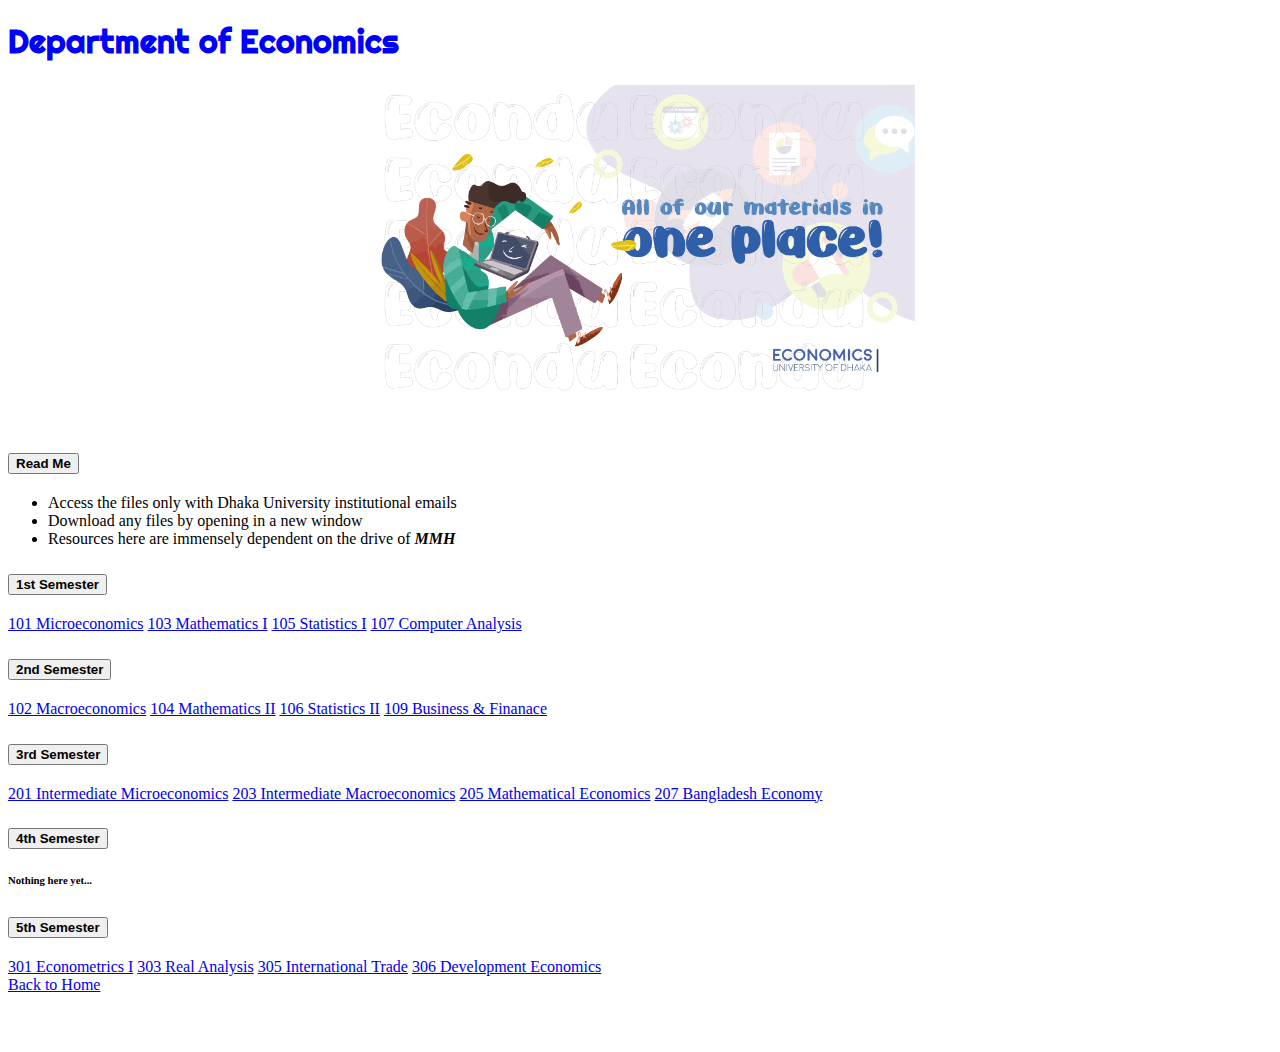
<file: economics/index.html>
<!doctype html>
<html lang="en">
  <head>
    <meta charset="utf-8">
    <meta name="viewport" content="width=device-width, initial-scale=1">
    <link href="https://cdn.jsdelivr.net/npm/bootstrap@5.1.3/dist/css/bootstrap.min.css" rel="stylesheet" integrity="sha384-1BmE4kWBq78iYhFldvKuhfTAU6auU8tT94WrHftjDbrCEXSU1oBoqyl2QvZ6jIW3" crossorigin="anonymous">
    <title>Economics</title>
    <style>
      @import url('https://fonts.googleapis.com/css2?family=Righteous&family=Source+Code+Pro:ital,wght@0,500;1,200&display=swap');
      img {
              max-width: 100%;
              min-width: 300px;
              height: auto;
          }
        h1 {
          font-family: 'Righteous', cursive;
          color: blue;
        }
    </style>
  </head>
  <body style="padding-bottom: 50px">
    <h1 class="text-center mb-3 mt-3">Department of Economics</h1>
    <div style="text-align: center; padding-bottom: 30px">
        <img src="assets/econdu.png" width="550px" height="339px"/>
    </div>
    <div class="container accordion" id="accordionExample">

        <div class="accordion-item">
          <h2 class="accordion-header" id="headingZero">
            <button class="accordion-button collapsed" type="button" data-bs-toggle="collapse" data-bs-target="#collapseZero" aria-expanded="false" aria-controls="collapseZero">
                <b>Read Me</b>
            </button>
          </h2>
          <div id="collapseZero" class="accordion-collapse collapse" aria-labelledby="headingZero" data-bs-parent="#accordionExample">
            <div class="accordion-body">
              <ul>
                <li>Access the files only with Dhaka University institutional emails</li>
                <li>Download any files by opening in a new window</li>
                <li>Resources here are immensely dependent on the drive of <b><i>MMH</i></b></li>
              </ul>
            </div>
          </div>
        </div>
        <div class="accordion-item">
          <h2 class="accordion-header" id="headingOne">
            <button class="accordion-button collapsed" type="button" data-bs-toggle="collapse" data-bs-target="#collapseOne" aria-expanded="false" aria-controls="collapseOne">
                <b>1st Semester</b>
            </button>
          </h2>
          <div id="collapseOne" class="accordion-collapse collapse" aria-labelledby="headingOne" data-bs-parent="#accordionExample">
            <div class="accordion-body">
                <div class="container btn-group-vertical">
                    <a class="btn btn-info mt-2" href="https://drive.google.com/drive/u/0/folders/1jVn7AVZ2AnlDWdCjcl1zsQk_ot18qEKI" target="_blank" role="button">101 Microeconomics</a>
                    <a class="btn btn-info mt-2" href="https://drive.google.com/drive/u/0/folders/1S_jO_ODQ7PgZwvE2SzNfOVaexPWnHz3g" target="_blank" role="button">103 Mathematics I</a>
                    <a class="btn btn-info mt-2" href="https://drive.google.com/drive/u/0/folders/1cMTm7JCv0vWDX10fW3T-fTvONBKOEaNa" target="_blank" role="button">105 Statistics I</a>
                    <a class="btn btn-info mt-2" href="https://drive.google.com/drive/u/0/folders/1onkoKmDR8Don1iF0vov9MD2fQ0-nJj1j" target="_blank" role="button">107 Computer Analysis</a>
                  </div>
            
            </div>
          </div>
        </div>
        <div class="accordion-item">
          <h2 class="accordion-header" id="headingTwo">
            <button class="accordion-button collapsed" type="button" data-bs-toggle="collapse" data-bs-target="#collapseTwo" aria-expanded="false" aria-controls="collapseTwo">
              <b>2nd Semester</b>
            </button>
          </h2>
          <div id="collapseTwo" class="accordion-collapse collapse" aria-labelledby="headingTwo" data-bs-parent="#accordionExample">
            <div class="accordion-body">
                <div class="container btn-group-vertical">
                    <a class="btn btn-info mt-2" href="https://drive.google.com/drive/u/1/folders/151iDmIVlAbUTIYkEKEaWvNdN6s_efjRG" target="_blank" role="button">102 Macroeconomics</a>
                    <a class="btn btn-info mt-2" href="https://drive.google.com/drive/u/1/folders/1qO7MAP8CgCSF16E6Vc2yQYXOyAJrePor" target="_blank" role="button">104 Mathematics II</a>
                    <a class="btn btn-info mt-2" href="https://drive.google.com/drive/u/1/folders/15e-aNUKl-AsspmcISN-eL6SZ_aoKqgh0" target="_blank" role="button">106 Statistics II</a>
                    <a class="btn btn-info mt-2" href="https://drive.google.com/drive/u/1/folders/1s2gqqkdPTh4p-yPwdbx1yQ9keR_arbDd" target="_blank" role="button">109 Business & Finanace</a>
                  </div>
            </div>
          </div>
        </div>
        <div class="accordion-item">
          <h2 class="accordion-header" id="headingThree">
            <button class="accordion-button collapsed" type="button" data-bs-toggle="collapse" data-bs-target="#collapseThree" aria-expanded="false" aria-controls="collapseThree">
              <b>3rd Semester</b>
            </button>
          </h2>
          <div id="collapseThree" class="accordion-collapse collapse" aria-labelledby="headingThree" data-bs-parent="#accordionExample">
            <div class="accordion-body">
                <div class="container btn-group-vertical">
                    <a class="btn btn-info mt-2" href="https://drive.google.com/drive/u/1/folders/1Szr83zm5UCFGP5onksMh197dnn7aDreJ" target="_blank" role="button">201 Intermediate Microeconomics</a>
                    <a class="btn btn-info mt-2" href="https://drive.google.com/drive/u/1/folders/1uWVtVl0KqQEyS9sltBPIeiRyhQSFEurt" target="_blank" role="button">203 Intermediate Macroeconomics</a>
                    <a class="btn btn-info mt-2" href="https://drive.google.com/drive/u/1/folders/1t9tRQ8GETgE9X30FHs5XEdbco2mMCEHm" target="_blank" role="button">205 Mathematical Economics</a>
                    <a class="btn btn-info mt-2" href="https://drive.google.com/drive/u/1/folders/1te9TN0OBoPYlDGiw_i5MKoZh0jBX-D-C" target="_blank" role="button">207 Bangladesh Economy</a>
                  </div>
            </div>
          </div>
        </div>
        <div class="accordion-item">
          <h2 class="accordion-header" id="headingFour">
            <button class="accordion-button collapsed" type="button" data-bs-toggle="collapse" data-bs-target="#collapseFour" aria-expanded="false" aria-controls="collapseFour">
              <b>4th Semester</b>
            </button>
          </h2>
          <div id="collapseFour" class="accordion-collapse collapse" aria-labelledby="headingFour" data-bs-parent="#accordionExample">
            <div class="accordion-body"> 
              <h6>Nothing here yet...</h6>
              <!--
                <div class="container btn-group-vertical">
                    <a class="btn btn-info mt-2" href="https://drive.google.com/drive/u/1/folders/1Fxu7L83m1qDUM84fvsrQN3iwEjaxeRLEy" target="_blank" role="button">201 Intermediate Microeconomics</a>
                    <a class="btn btn-info mt-2" href="https://drive.google.com/drive/u/1/folders/1uWVtVl0KqQEyS9sltBPIeiRyhQSFEurt" target="_blank" role="button">203 Intermediate Macroeconomics</a>
                    <a class="btn btn-info mt-2" href="https://drive.google.com/drive/u/1/folders/1t9tRQ8GETgE9X30FHs5XEdbco2mMCEHm" target="_blank" role="button">205 Mathematical Economics</a>
                    <a class="btn btn-info mt-2" href="https://drive.google.com/drive/u/1/folders/1te9TN0OBoPYlDGiw_i5MKoZh0jBX-D-C" target="_blank" role="button">207 Bangladesh Economy</a>
                  </div>
                -->
            </div>
          
          </div>
        </div>
        <div class="accordion-item">
          <h2 class="accordion-header" id="headingFive">
            <button class="accordion-button collapsed" type="button" data-bs-toggle="collapse" data-bs-target="#collapseFive" aria-expanded="false" aria-controls="collapseFive">
              <b>5th Semester</b>
            </button>
          </h2>
          <div id="collapseFive" class="accordion-collapse collapse" aria-labelledby="headingFive" data-bs-parent="#accordionExample">
            <div class="accordion-body">
                <div class="container btn-group-vertical">
                    <a class="btn btn-info mt-2" href="https://drive.google.com/drive/u/0/folders/1fqiU84jTse0xbuMp_AAWcFJPueOAwZNq" target="_blank" role="button">301 Econometrics I</a>
                    <a class="btn btn-info mt-2" href="https://drive.google.com/drive/u/0/folders/1R_RCBrRIXf6zs7YG0fZ71uLAfu1CKTy_" target="_blank" role="button">303 Real Analysis</a>
                    <a class="btn btn-info mt-2" href="https://drive.google.com/drive/folders/1r3WKzFaP75rmVqFrNLSQqw8xwHAQvrm3?usp=sharing" target="_blank" role="button">305 International Trade</a>
                    <a class="btn btn-info mt-2" href="https://drive.google.com/drive/u/0/folders/1BttyVWhHom05DafgVhgNxFHJTJ61corH" target="_blank" role="button">306 Development Economics</a>
                  </div>
            </div>
          </div>
        </div>
      </div>

      <div class="container text-center">
        <a class="btn btn-success mt-5" href="../index.html">Back to Home</a>
      </div>



    <script src="https://code.jquery.com/jquery-3.3.1.slim.min.js" integrity="sha384-q8i/X+965DzO0rT7abK41JStQIAqVgRVzpbzo5smXKp4YfRvH+8abtTE1Pi6jizo" crossorigin="anonymous"></script>
    <script src="https://cdn.jsdelivr.net/npm/bootstrap@5.1.3/dist/js/bootstrap.bundle.min.js" integrity="sha384-ka7Sk0Gln4gmtz2MlQnikT1wXgYsOg+OMhuP+IlRH9sENBO0LRn5q+8nbTov4+1p" crossorigin="anonymous"></script>

    <script>
        $(document).ready(function () {
            $(".collapse").on("shown.bs.collapse", function () {
                localStorage.setItem("coll_" + this.id, true);
            });

            $(".collapse").on("hidden.bs.collapse", function () {
                localStorage.removeItem("coll_" + this.id);
            });
    
            $(".collapse").each(function () {
                    if (localStorage.getItem("coll_" + this.id) === "true") {
                        $(this).collapse("show");
                    }
                    else {
                        $(this).collapse("hide");
                    }
            });
        });
    </script>
  </body>
</html>
</file>
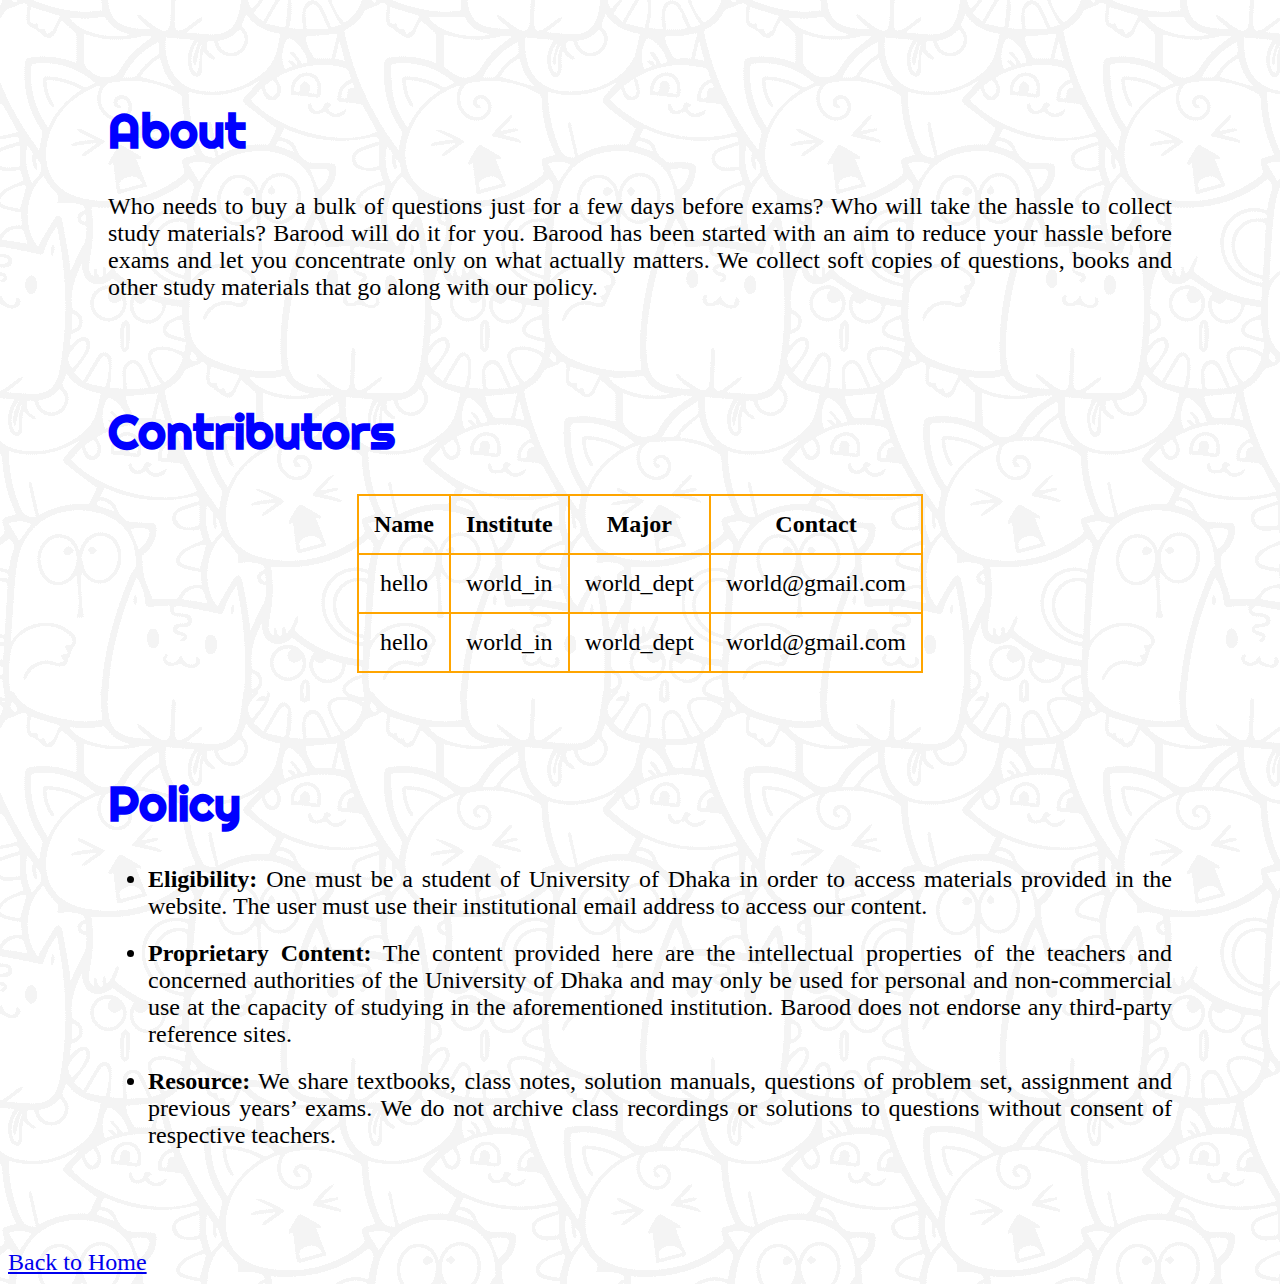
<file: infos.html>
<!DOCTYPE html>
<html lang="en">
<head>
    <meta charset="UTF-8">
    <meta http-equiv="X-UA-Compatible" content="IE=edge">
    <meta name="viewport" content="width=device-width, initial-scale=1.0">
    <link type="text/css" rel="stylesheet" href="./styles.css" />
    <link href="https://cdn.jsdelivr.net/npm/bootstrap@5.1.3/dist/css/bootstrap.min.css" rel="stylesheet" integrity="sha384-1BmE4kWBq78iYhFldvKuhfTAU6auU8tT94WrHftjDbrCEXSU1oBoqyl2QvZ6jIW3" crossorigin="anonymous">
    <link rel="icon" type="image/x-icon" href="./assets/favicon.png">
    <title>Infos</title>
</head>
<body class="info-body">
    <div id="about">
        <h1>About</h1>
          Who needs to buy a bulk of questions just for a few days before exams? Who will take the hassle to collect study materials? Barood will do it for you. Barood has been started with an aim to reduce your hassle before exams and let you concentrate only on what actually matters. We collect soft copies of questions, books and other study materials that go along with our policy.
    </div>
    
    <div id="contributors">
        <h1>Contributors</h1>
        <div class="contrib-table">
          <table>
            <tbody>
              <tr>
                <th>Name</th>
                <th>Institute</th>
                <th>Major</th>
                <th>Contact</th>
              </tr>
              <tr>
                <td>hello</td>
                <td>world_in</td>
                <td>world_dept</td>
                <td>world@gmail.com</td>
              </tr>
              <tr>
                <td>hello</td>
                <td>world_in</td>
                <td>world_dept</td>
                <td>world@gmail.com</td>
              </tr>
            </tbody>
          </table>
        </div>
    </div>

    <div id="policy">
        <h1>Policy</h1>
        <ul>
            <li><b>Eligibility:</b> One must be a student of University of Dhaka in order to access materials provided in the website. The user must use their institutional email address to access our content. </li>
            <li><b>Proprietary Content:</b> The content provided here are the intellectual properties of the teachers and concerned authorities of the University of Dhaka and may only be used for personal and non-commercial use at the capacity of studying in the aforementioned institution. Barood does not endorse any third-party reference sites. </li>
            <li><b>Resource:</b> We share textbooks, class notes, solution manuals, questions of problem set, assignment and previous years’ exams. We do not archive class recordings or solutions to questions without consent of respective teachers.</li>
        </ul>
    </div>

    <div class="container text-center">
      <a class="btn btn-success m-5" href="./index.html">Back to Home</a>
    </div>
</body>
</html>
</file>
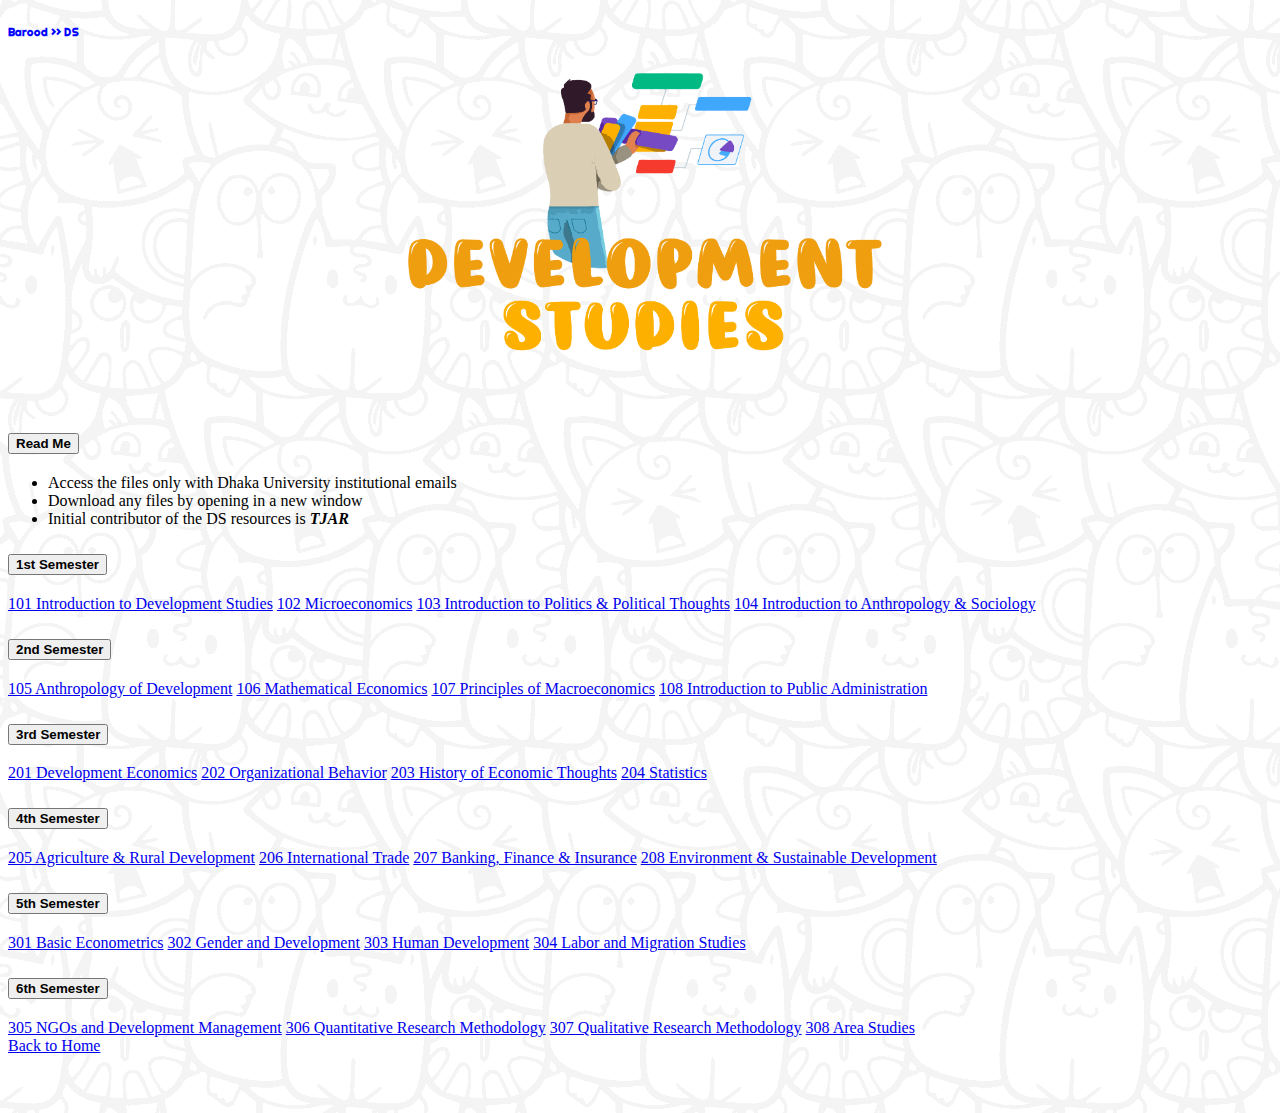
<file: ds/ds.html>
<!doctype html>
<html lang="en">
  <head>
    <meta charset="utf-8">
    <meta name="viewport" content="width=device-width, initial-scale=1">
    <link href="https://cdn.jsdelivr.net/npm/bootstrap@5.1.3/dist/css/bootstrap.min.css" rel="stylesheet" integrity="sha384-1BmE4kWBq78iYhFldvKuhfTAU6auU8tT94WrHftjDbrCEXSU1oBoqyl2QvZ6jIW3" crossorigin="anonymous">
    <link rel="icon" type="image/x-icon" href="../assets/favicon.png">
    <title>DS</title>
    <style>
      @import url('https://fonts.googleapis.com/css2?family=Righteous&family=Source+Code+Pro:ital,wght@0,500;1,200&display=swap');
      img {
            max-width: 100%;
            min-width: 300px;
            height: auto;
          }
      h6 {
            font-family: 'Righteous', cursive;
            color: blue;
          }
      body {
            background-image: url('../assets/doodle.png');
      }
    </style>
  </head>
  <body style="padding-bottom: 50px">
    <h6 class="text-center mb-3 mt-3">Barood >> DS</h6>
    <div style="text-align: center; padding-bottom: 30px">
        <img src="./ds_assets/dsjpg.png" alt="department of development studies" width="550px" height="339px"/>
    </div>
    <div class="container accordion" id="accordionExample">

        <div class="accordion-item">
          <h2 class="accordion-header" id="headingZero">
            <button class="accordion-button collapsed" type="button" data-bs-toggle="collapse" data-bs-target="#collapseZero" aria-expanded="false" aria-controls="collapseZero">
                <b>Read Me</b>
            </button>
          </h2>
          <div id="collapseZero" class="accordion-collapse collapse" aria-labelledby="headingZero" data-bs-parent="#accordionExample">
            <div class="accordion-body">
              <ul>
                <li>Access the files only with Dhaka University institutional emails</li>
                <li>Download any files by opening in a new window</li>
                <li>Initial contributor of the DS resources is <b><i>TJAR</i></b></li>
              </ul>
            </div>
          </div>
        </div>
        <div class="accordion-item">
          <h2 class="accordion-header" id="headingOne">
            <button class="accordion-button collapsed" type="button" data-bs-toggle="collapse" data-bs-target="#collapseOne" aria-expanded="false" aria-controls="collapseOne">
                <b>1st Semester</b>
            </button>
          </h2>
          <div id="collapseOne" class="accordion-collapse collapse" aria-labelledby="headingOne" data-bs-parent="#accordionExample">
            <div class="accordion-body">
                <div class="container btn-group-vertical">
                    <a class="btn btn-info mt-2" href="https://drive.google.com/drive/folders/1BRBFsQH5hxm14eG0rgb46OjnBJWJi6IG?usp=sharing" target="_blank" role="button">101 Introduction to Development Studies</a>
                    <a class="btn btn-info mt-2" href="https://drive.google.com/drive/folders/1f6Lifl5BdUVJLdO3dXKe3xzmiy6SHS36?usp=sharing" target="_blank" role="button">102 Microeconomics</a>
                    <a class="btn btn-info mt-2" href="https://drive.google.com/drive/folders/1QAshI7hW7dTcjB_aeZPcWAe2sNIgutqZ?usp=sharing" target="_blank" role="button">103 Introduction to Politics & Political Thoughts</a>
                    <a class="btn btn-info mt-2" href="https://drive.google.com/drive/folders/1Y6RufWkb191Rku_FH08AMMfeLircxduz?usp=sharing" target="_blank" role="button">104 Introduction to Anthropology & Sociology</a>
                  </div>
            
            </div>
          </div>
        </div>
        <div class="accordion-item">
          <h2 class="accordion-header" id="headingTwo">
            <button class="accordion-button collapsed" type="button" data-bs-toggle="collapse" data-bs-target="#collapseTwo" aria-expanded="false" aria-controls="collapseTwo">
              <b>2nd Semester</b>
            </button>
          </h2>
          <div id="collapseTwo" class="accordion-collapse collapse" aria-labelledby="headingTwo" data-bs-parent="#accordionExample">
            <div class="accordion-body">
                <div class="container btn-group-vertical">
                    <a class="btn btn-info mt-2" href="https://drive.google.com/drive/folders/1bq0dMocqUqsdYuC0d7rFQhhRKaETHriD?usp=sharing" target="_blank" role="button">105 Anthropology of Development</a>
                    <a class="btn btn-info mt-2" href="https://drive.google.com/drive/folders/1wsHAl6XhzSxZd00Tr91QQqCFIZo484WN?usp=sharing" target="_blank" role="button">106 Mathematical Economics</a>
                    <a class="btn btn-info mt-2" href="https://drive.google.com/drive/folders/10ofHeCGAKiBMYjWFQ1-6Pue5X0pPQL7-?usp=sharing" target="_blank" role="button">107 Principles of Macroeconomics</a>
                    <a class="btn btn-info mt-2" href="https://drive.google.com/drive/folders/1B5CQcJVm3Qu3botExXKU51dx3htwI4bQ?usp=sharing" target="_blank" role="button">108 Introduction to Public Administration</a>
                  </div>
            </div>
          </div>
        </div>
        <div class="accordion-item">
          <h2 class="accordion-header" id="headingThree">
            <button class="accordion-button collapsed" type="button" data-bs-toggle="collapse" data-bs-target="#collapseThree" aria-expanded="false" aria-controls="collapseThree">
              <b>3rd Semester</b>
            </button>
          </h2>
          <div id="collapseThree" class="accordion-collapse collapse" aria-labelledby="headingThree" data-bs-parent="#accordionExample">
            <div class="accordion-body">
                <div class="container btn-group-vertical">
                    <a class="btn btn-info mt-2" href="https://drive.google.com/drive/folders/196Uvv1rCBid3KEWgG72LzxWxnyLuAfWR?usp=sharing" target="_blank" role="button">201 Development Economics</a>
                    <a class="btn btn-info mt-2" href="https://drive.google.com/drive/folders/1I8cV1Z4A-fimLPPfk65jH6GG7Qmp0uPB?usp=sharing" target="_blank" role="button">202 Organizational Behavior</a>
                    <a class="btn btn-info mt-2" href="https://drive.google.com/drive/folders/1aodczpizuiytSfaSBrvHdTXG-2r165Iq?usp=sharing" target="_blank" role="button">203 History of Economic Thoughts</a>
                    <a class="btn btn-info mt-2" href="https://drive.google.com/drive/folders/1fXdTm8FIpmIE3_lttDG4s-tMFEdBtou1?usp=sharing" target="_blank" role="button">204 Statistics</a>
                  </div>
            </div>
          </div>
        </div>
        <div class="accordion-item">
          <h2 class="accordion-header" id="headingFour">
            <button class="accordion-button collapsed" type="button" data-bs-toggle="collapse" data-bs-target="#collapseFour" aria-expanded="false" aria-controls="collapseFour">
              <b>4th Semester</b>
            </button>
          </h2>
          <div id="collapseFour" class="accordion-collapse collapse" aria-labelledby="headingFour" data-bs-parent="#accordionExample">
            <div class="accordion-body"> 
                <div class="container btn-group-vertical">
                    <a class="btn btn-info mt-2" href="https://drive.google.com/drive/folders/1RnX4z-XwrhPxg9YpjpwxGK_hXClh8QE-?usp=sharing" target="_blank" role="button">205 Agriculture & Rural Development</a>
                    <a class="btn btn-info mt-2" href="https://drive.google.com/drive/folders/1fXUPUsNzlK3L8Ww0MQmLIVXlo8JH3r1v?usp=sharing" target="_blank" role="button">206 International Trade</a>
                    <a class="btn btn-info mt-2" href="https://drive.google.com/drive/folders/1lCtyHtU_uYhjHCyGDqS8u273-rxpWpuK?usp=sharing" target="_blank" role="button">207 Banking, Finance & Insurance</a>
                    <a class="btn btn-info mt-2" href="https://drive.google.com/drive/folders/12DjY_UVLS8KPoO4iB6_5PEn4FEk2Vq2Z?usp=sharing" target="_blank" role="button">208 Environment & Sustainable Development</a>
                  </div>
            </div>
          
          </div>
        </div>
        <div class="accordion-item">
          <h2 class="accordion-header" id="headingFive">
            <button class="accordion-button collapsed" type="button" data-bs-toggle="collapse" data-bs-target="#collapseFive" aria-expanded="false" aria-controls="collapseFive">
              <b>5th Semester</b>
            </button>
          </h2>
          <div id="collapseFive" class="accordion-collapse collapse" aria-labelledby="headingFive" data-bs-parent="#accordionExample">
            <div class="accordion-body">
                <div class="container btn-group-vertical">
                    <a class="btn btn-info mt-2" href="https://drive.google.com/drive/folders/18ZOGXFWY5XvqdRINNbw602o7Bb_KWTpl?usp=sharing" target="_blank" role="button">301 Basic Econometrics</a>
                    <a class="btn btn-info mt-2" href="https://drive.google.com/drive/folders/1a00t8EoirVAA6BDfsqoInO2NKHHvA8od?usp=sharing" target="_blank" role="button">302 Gender and Development</a>
                    <a class="btn btn-info mt-2" href="https://drive.google.com/drive/folders/1YUrNIHlYmSRl3lnFkFEGRMvjZUkr2B3S?usp=sharing" target="_blank" role="button">303 Human Development</a>
                    <a class="btn btn-info mt-2" href="https://drive.google.com/drive/folders/1deQ3NVjIVmDgB5NAn_Mzqq6O_s0pNyaF?usp=sharing" target="_blank" role="button">304 Labor and Migration Studies</a>
                  </div>
            </div>
          </div>
        </div>
        <div class="accordion-item">
          <h2 class="accordion-header" id="headingSix">
            <button class="accordion-button collapsed" type="button" data-bs-toggle="collapse" data-bs-target="#collapseSix" aria-expanded="false" aria-controls="collapseSix">
              <b>6th Semester</b>
            </button>
          </h2>
          <div id="collapseSix" class="accordion-collapse collapse" aria-labelledby="headingSix" data-bs-parent="#accordionExample">
            <div class="accordion-body">
                <div class="container btn-group-vertical">
                    <a class="btn btn-info mt-2" href="https://drive.google.com/drive/folders/1mmK2BuHd0PraO3vPbptkh3eF40l8NPkL?usp=sharing" target="_blank" role="button">305 NGOs and Development Management</a>
                    <a class="btn btn-info mt-2" href="https://drive.google.com/drive/folders/19T9MLsXurxcTWJmMO5NwlTX4hUHcsEwi?usp=sharing" target="_blank" role="button">306 Quantitative Research Methodology</a>
                    <a class="btn btn-info mt-2" href="https://drive.google.com/drive/folders/1EVBydaUUYDqgtMXLE0ynCTyU01c38jsI?usp=sharing" target="_blank" role="button">307 Qualitative Research Methodology</a>
                    <a class="btn btn-info mt-2" href="https://drive.google.com/drive/folders/1UYaCraptwcZAe9bAwETIxt7_rYOBlOL6?usp=sharing" target="_blank" role="button">308 Area Studies</a>
                  </div>
            </div>
          </div>
        </div>
      </div>

      <div class="container text-center">
        <a class="btn btn-success mt-5" href="../index.html">Back to Home</a>
      </div>



    <script src="https://code.jquery.com/jquery-3.3.1.slim.min.js" integrity="sha384-q8i/X+965DzO0rT7abK41JStQIAqVgRVzpbzo5smXKp4YfRvH+8abtTE1Pi6jizo" crossorigin="anonymous"></script>
    <script src="https://cdn.jsdelivr.net/npm/bootstrap@5.1.3/dist/js/bootstrap.bundle.min.js" integrity="sha384-ka7Sk0Gln4gmtz2MlQnikT1wXgYsOg+OMhuP+IlRH9sENBO0LRn5q+8nbTov4+1p" crossorigin="anonymous"></script>

    <script>
        $(document).ready(function () {
            $(".collapse").on("shown.bs.collapse", function () {
                localStorage.setItem("coll_" + this.id, true);
            });

            $(".collapse").on("hidden.bs.collapse", function () {
                localStorage.removeItem("coll_" + this.id);
            });
    
            $(".collapse").each(function () {
                    if (localStorage.getItem("coll_" + this.id) === "true") {
                        $(this).collapse("show");
                    }
                    else {
                        $(this).collapse("hide");
                    }
            });
        });
    </script>
  </body>
</html>
</file>
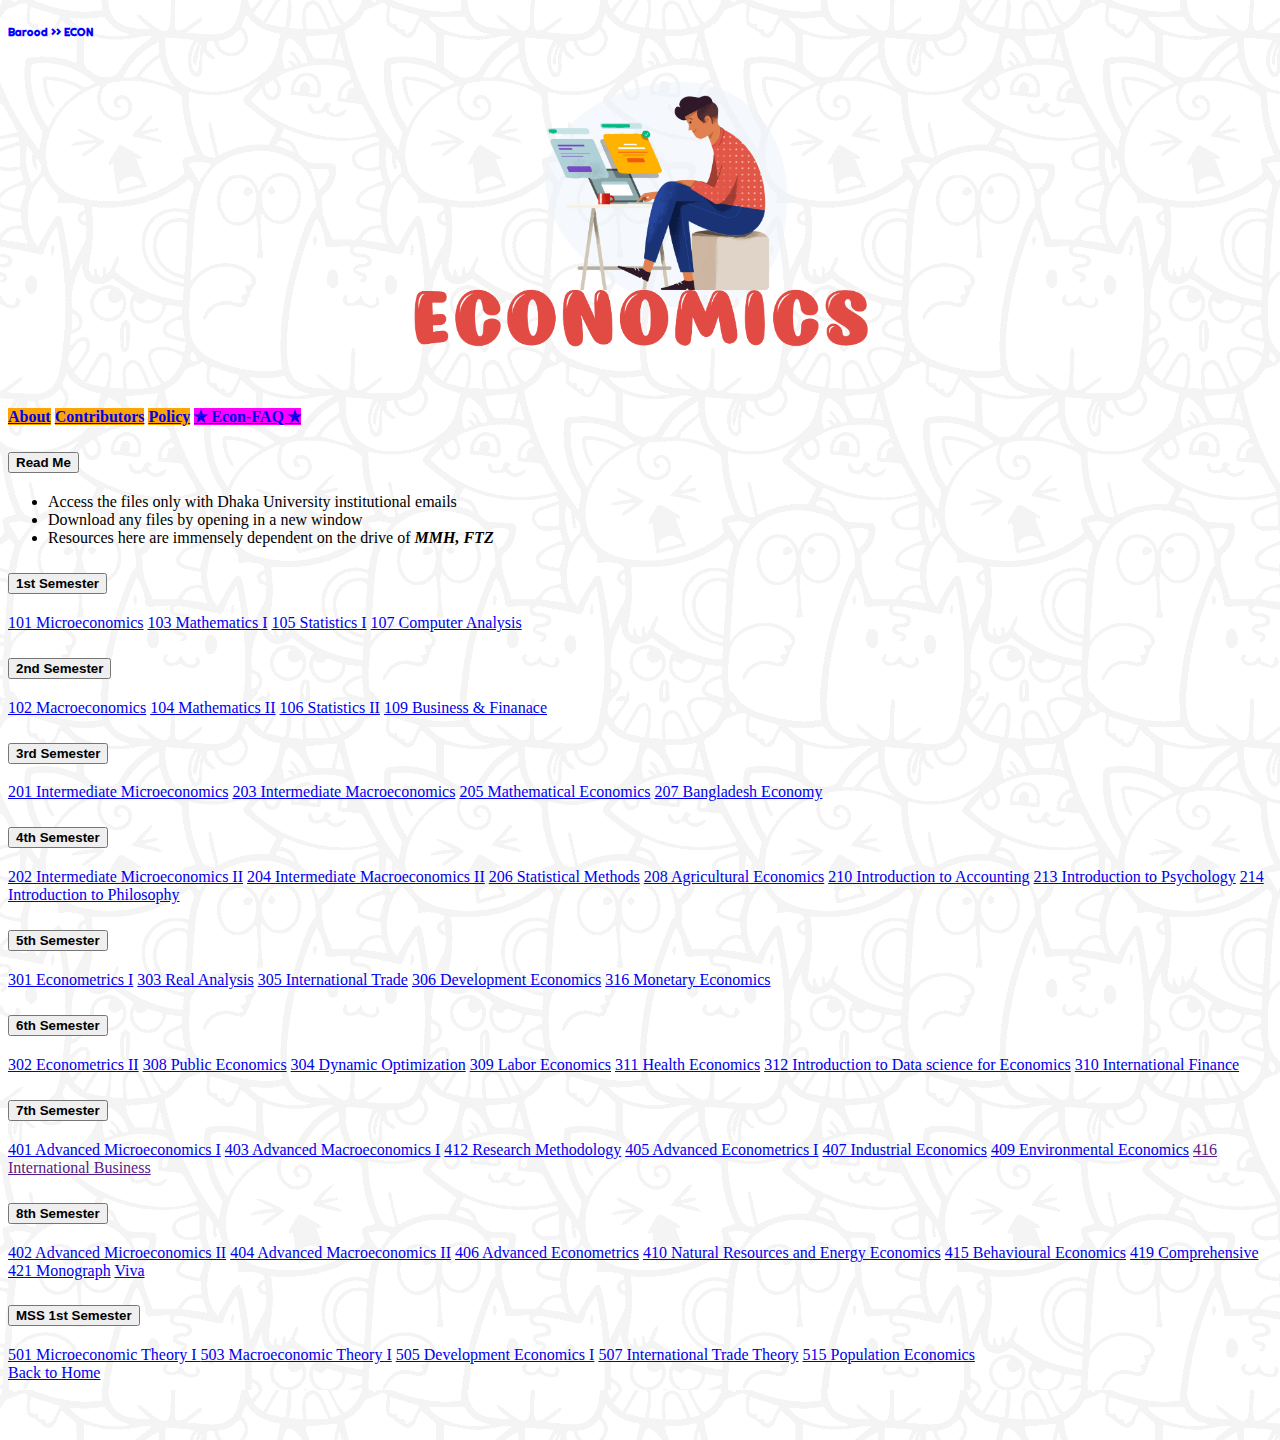
<file: econ/econ.html>
<!doctype html>
<html lang="en">
  <head>
    <meta charset="utf-8">
    <meta name="viewport" content="width=device-width, initial-scale=1">
    <link href="https://cdn.jsdelivr.net/npm/bootstrap@5.1.3/dist/css/bootstrap.min.css" rel="stylesheet" integrity="sha384-1BmE4kWBq78iYhFldvKuhfTAU6auU8tT94WrHftjDbrCEXSU1oBoqyl2QvZ6jIW3" crossorigin="anonymous">
    <link rel="icon" type="image/x-icon" href="../assets/favicon.png">
    <title>ECON</title>
    <style>

      @import url('https://fonts.googleapis.com/css2?family=Righteous&family=Source+Code+Pro:ital,wght@0,500;1,200&display=swap');

      img {
            max-width: 100%;
            min-width: 300px;
            height: auto;
          }
      h6 {
            font-family: 'Righteous', cursive;
            color: blue;
          }
      body {
            background-image: url('../assets/doodle.png');
      }

      @media only screen and (max-width: 600px) {
          .btn {
            font-size: 11px;
          }
      }
    </style>
  </head>
  <body style="padding-bottom: 50px">
    <h6 class="text-center mb-3 mt-3">Barood >> ECON</h6>
    <div style="text-align: center; padding-bottom: 30px">
        <img src="./econ_assets/econjpg.png" alt="deparment of economics" width="550px" height="339px"/>
    </div>
    <div class="container accordion" id="accordionExample">
      
        <div class="container btn-group mb-2" role="group" aria-label="Basic example">
          <a type="button" class="btn btn-secondary" style="background-color: orange; border-color: white;" href="../infos.html#about"><b>About</b></a>
          <a type="button" class="btn btn-secondary" style="background-color: orange; border-color: white;" href="../infos.html#contributors"><b>Contributors</b></a>
          <a type="button" class="btn btn-secondary" style="background-color: orange; border-color: white;" href="../infos.html#policy"><b>Policy</b></a>
          <a type="button" class="btn btn-secondary" style="background-color: magenta; border-color: white;" href="./econ_faq.html" target="_blank"><b>✯ Econ-FAQ ✯</b></a>
        </div>

        <div class="accordion-item mx-3">
          <h2 class="accordion-header" id="headingZero">
            <button class="accordion-button collapsed" type="button" data-bs-toggle="collapse" data-bs-target="#collapseZero" aria-expanded="false" aria-controls="collapseZero">
                <b>Read Me</b>
            </button>
          </h2>
          <div id="collapseZero" class="accordion-collapse collapse" aria-labelledby="headingZero" data-bs-parent="#accordionExample">
            <div class="accordion-body">
              <ul>
                <li>Access the files only with Dhaka University institutional emails</li>
                <li>Download any files by opening in a new window</li>
                <li>Resources here are immensely dependent on the drive of <b><i>MMH, FTZ</i></b></li>
              </ul>
            </div>
          </div>
        </div>
        <div class="accordion-item mx-3">
          <h2 class="accordion-header" id="headingOne">
            <button class="accordion-button collapsed" type="button" data-bs-toggle="collapse" data-bs-target="#collapseOne" aria-expanded="false" aria-controls="collapseOne">
                <b>1st Semester</b>
            </button>
          </h2>
          <div id="collapseOne" class="accordion-collapse collapse" aria-labelledby="headingOne" data-bs-parent="#accordionExample">
            <div class="accordion-body">
                <div class="container btn-group-vertical">
                    <a class="btn btn-info mt-2" href="https://drive.google.com/drive/folders/1bz_yzDCRzLjeKQnXxv4Oe1EPbLuC_xv0?usp=sharing" target="_blank" role="button">101 Microeconomics</a>
                    <a class="btn btn-info mt-2" href="https://drive.google.com/drive/folders/17eJBrUgNc8qnmHOb1Y2N0sigTJo60D6u?usp=sharing" target="_blank" role="button">103 Mathematics I</a>
                    <a class="btn btn-info mt-2" href="https://drive.google.com/drive/folders/1o8V6joig3CH5jptAbUx_ox8h-xC7TuXW?usp=sharing" target="_blank" role="button">105 Statistics I</a>
                    <a class="btn btn-info mt-2" href="https://drive.google.com/drive/folders/1um97uI2i8G0qqh5FInZwIy6pwV-qBTMT?usp=sharing" target="_blank" role="button">107 Computer Analysis</a>
                  </div>
            
            </div>
          </div>
        </div>
        <div class="accordion-item mx-3">
          <h2 class="accordion-header" id="headingTwo">
            <button class="accordion-button collapsed" type="button" data-bs-toggle="collapse" data-bs-target="#collapseTwo" aria-expanded="false" aria-controls="collapseTwo">
              <b>2nd Semester</b>
            </button>
          </h2>
          <div id="collapseTwo" class="accordion-collapse collapse" aria-labelledby="headingTwo" data-bs-parent="#accordionExample">
            <div class="accordion-body">
                <div class="container btn-group-vertical">
                    <a class="btn btn-info mt-2" href="https://drive.google.com/drive/folders/1qr8Xz5-SndJwXVwjrom2v9bXlBtdrgz2?usp=sharing" role="button">102 Macroeconomics</a>
                    <a class="btn btn-info mt-2" href="https://drive.google.com/drive/folders/1VWROMbwOD6vUYFXoS5RrQn_BerJwEMuz?usp=sharing" role="button">104 Mathematics II</a>
                    <a class="btn btn-info mt-2" href="https://drive.google.com/drive/folders/14xSLQKXphqGWt5EVXANzhT4LPunltWHM?usp=sharing" role="button">106 Statistics II</a>
                    <a class="btn btn-info mt-2" href="https://drive.google.com/drive/folders/14xSLQKXphqGWt5EVXANzhT4LPunltWHM?usp=sharing" role="button">109 Business & Finanace</a>
                  </div>
            </div>
          </div>
        </div>
        <div class="accordion-item mx-3">
          <h2 class="accordion-header" id="headingThree">
            <button class="accordion-button collapsed" type="button" data-bs-toggle="collapse" data-bs-target="#collapseThree" aria-expanded="false" aria-controls="collapseThree">
              <b>3rd Semester</b>
            </button>
          </h2>
          <div id="collapseThree" class="accordion-collapse collapse" aria-labelledby="headingThree" data-bs-parent="#accordionExample">
            <div class="accordion-body">
                <div class="container btn-group-vertical">
                    <a class="btn btn-info mt-2" href="https://drive.google.com/drive/folders/1OWmhx1OqZbDldsu_bPQL3GMXMUTWTFEM?usp=sharing" target="_blank" role="button">201 Intermediate Microeconomics</a>
                    <a class="btn btn-info mt-2" href="https://drive.google.com/drive/folders/19--peNv9Ee1nltLVZ3q7buJFv4QHwYbl?usp=sharing" target="_blank" role="button">203 Intermediate Macroeconomics</a>
                    <a class="btn btn-info mt-2" href="https://drive.google.com/drive/folders/1hgmFfOZ1hSNMsP-KbgTQlmIXn_-KVv0o?usp=sharing" target="_blank" role="button">205 Mathematical Economics</a>
                    <a class="btn btn-info mt-2" href="https://drive.google.com/drive/folders/1DlQcCEUr1KTb-rsisCNisVhOm5KUgtiF?usp=sharing" target="_blank" role="button">207 Bangladesh Economy</a>
                  </div>
            </div>
          </div>
        </div>
        <div class="accordion-item mx-3">
          <h2 class="accordion-header" id="headingFour">
            <button class="accordion-button collapsed" type="button" data-bs-toggle="collapse" data-bs-target="#collapseFour" aria-expanded="false" aria-controls="collapseFour">
              <b>4th Semester</b>
            </button>
          </h2>
          <div id="collapseFour" class="accordion-collapse collapse" aria-labelledby="headingFour" data-bs-parent="#accordionExample">
            <div class="accordion-body"> 
                <div class="container btn-group-vertical">
                    <a class="btn btn-info mt-2" href="https://drive.google.com/drive/folders/11HxLf6k-gAFiRdhcbykKzh1br52NNHfi?usp=sharing" target="_blank" role="button">202 Intermediate Microeconomics II</a>
                    <a class="btn btn-info mt-2" href="https://drive.google.com/drive/folders/1XifnWJVCOYh9MMY0bGtw2udxbUXBl94_?usp=share_link" target="_blank" role="button">204 Intermediate Macroeconomics II</a>
                    <a class="btn btn-info mt-2" href="https://drive.google.com/drive/folders/1N3rW48X_CKfzMRiyIQEWN7oJtHXEQueg?usp=sharing" target="_blank" role="button">206 Statistical Methods</a>
                    <a class="btn btn-info mt-2" href="https://drive.google.com/drive/folders/1OUxbjtWLgW4R55__ISm9fqDVdlqJ-YPS?usp=share_link" target="_blank" role="button">208 Agricultural Economics</a>
                    <a class="btn btn-info mt-2" href="https://drive.google.com/drive/folders/1tj6G7_6ivGSIsVTAe_laYb3NTU_3DduM?usp=share_link" target="_blank" role="button">210 Introduction to Accounting</a>
                    <a class="btn btn-info mt-2" href="https://drive.google.com/drive/folders/1NUtLST3FFf0RqmKj8kcdfCHzIXeCls9a?usp=share_link" target="_blank" role="button">213 Introduction to Psychology</a>
                    <a class="btn btn-info mt-2" href="https://drive.google.com/drive/folders/1thdaYqHwVWEjkcU9VAUQGKqjRCGK1Hse?usp=share_link" target="_blank" role="button">214 Introduction to Philosophy</a>
                  </div>
            </div>
          </div>
        </div>
        <div class="accordion-item mx-3">
          <h2 class="accordion-header" id="headingFive">
            <button class="accordion-button collapsed" type="button" data-bs-toggle="collapse" data-bs-target="#collapseFive" aria-expanded="false" aria-controls="collapseFive">
              <b>5th Semester</b>
            </button>
          </h2>
          <div id="collapseFive" class="accordion-collapse collapse" aria-labelledby="headingFive" data-bs-parent="#accordionExample">
            <div class="accordion-body">
                <div class="container btn-group-vertical">
                    <a class="btn btn-info mt-2" href="https://drive.google.com/drive/u/0/folders/1fqiU84jTse0xbuMp_AAWcFJPueOAwZNq" target="_blank" role="button">301 Econometrics I</a>
                    <a class="btn btn-info mt-2" href="https://drive.google.com/drive/u/0/folders/1R_RCBrRIXf6zs7YG0fZ71uLAfu1CKTy_" target="_blank" role="button">303 Real Analysis</a>
                    <a class="btn btn-info mt-2" href="https://drive.google.com/drive/folders/1r3WKzFaP75rmVqFrNLSQqw8xwHAQvrm3?usp=sharing" target="_blank" role="button">305 International Trade</a>
                    <a class="btn btn-info mt-2" href="https://drive.google.com/drive/u/0/folders/1BttyVWhHom05DafgVhgNxFHJTJ61corH" target="_blank" role="button">306 Development Economics</a>
                    <a class="btn btn-info mt-2" href="https://drive.google.com/drive/folders/1Oaa_GA1l6ox88DMl0723JJsu6sOlLy20?usp=share_link" target="_blank" role="button">316 Monetary Economics</a>
                  </div>
            </div>
          </div>
        </div>
      <div class="accordion-item mx-3">
          <h2 class="accordion-header" id="headingSix">
            <button class="accordion-button collapsed" type="button" data-bs-toggle="collapse" data-bs-target="#collapseSix" aria-expanded="false" aria-controls="collapseSix">
              <b>6th Semester</b>
            </button>
          </h2>
          <div id="collapseSix" class="accordion-collapse collapse" aria-labelledby="headingSix" data-bs-parent="#accordionExample">
            <div class="accordion-body">
                <div class="container btn-group-vertical">
                    <a class="btn btn-info mt-2" href="https://drive.google.com/drive/folders/1T4wbK24WXFuPqXMnKW2duEH3QyeWVW4v?usp=share_link" target="_blank" role="button">302 Econometrics II</a>
                    <a class="btn btn-info mt-2" href="https://drive.google.com/drive/folders/1j9EvM0wEbf3NLktP78Rtq3itHybA79pl?usp=share_link" target="_blank" role="button">308 Public Economics</a>
                    <a class="btn btn-info mt-2" href="https://drive.google.com/drive/folders/1oJXeOk_0KFd-1jKchh18ZqwyZDcHZJK0?usp=share_link" target="_blank" role="button">304 Dynamic Optimization</a>
                    <a class="btn btn-info mt-2" href="https://drive.google.com/drive/folders/16BqW51tg94RxrmqSkR1AXtRWs5iOkKZK?usp=share_link" target="_blank" role="button">309 Labor Economics</a>
                    <a class="btn btn-info mt-2" href="https://drive.google.com/drive/folders/1rv5xAyBo4hrd91fG3LfEpwEIRN2UxafC?usp=share_link" target="_blank" role="button">311 Health Economics</a>
                    <a class="btn btn-info mt-2" href="https://drive.google.com/drive/folders/1hdR0MBmidekaLOcbBOOBSSeVCbx2pD3n?usp=share_link" target="_blank" role="button">312 Introduction to Data science for Economics</a>
                   <a class="btn btn-info mt-2" href="https://drive.google.com/drive/folders/1Tg-EzBEVjO9W76KmVruPyM8OVdeAXi52?usp=share_link" target="_blank" role="button">310 International Finance</a>
                  </div>
            </div>
          </div>
        </div>
        <div class="accordion-item mx-3">
          <h2 class="accordion-header" id="headingSeven">
            <button class="accordion-button collapsed" type="button" data-bs-toggle="collapse" data-bs-target="#collapseSeven" aria-expanded="false" aria-controls="collapseSeven">
              <b>7th Semester</b>
            </button>
          </h2>
          <div id="collapseSeven" class="accordion-collapse collapse" aria-labelledby="headingSeven" data-bs-parent="#accordionExample">
            <div class="accordion-body">
                <div class="container btn-group-vertical">
                    <a class="btn btn-info mt-2" href="https://drive.google.com/drive/folders/1hLZcedpwAtSRNCWZPpgupgvQqpBd9daX?usp=sharing" target="_blank" role="button">401 Advanced Microeconomics I</a>
                    <a class="btn btn-info mt-2" href="https://drive.google.com/drive/folders/188EkyDVcsa_uY9XekKfCfaRKIqtj-qpK?usp=sharing" target="_blank" role="button">403 Advanced Macroeconomics I</a>
                    <a class="btn btn-info mt-2" href="https://drive.google.com/drive/folders/1HylyONoflEj9jh6vsho1xG9ROEXrB2aL?usp=sharing" target="_blank" role="button">412 Research Methodology</a>
                    <a class="btn btn-info mt-2" href="https://drive.google.com/drive/folders/1AJxsYz92Bw70hhSWiqSeg-OHMxtL44rn?usp=sharing" target="_blank" role="button">405 Advanced Econometrics I</a>
                    <a class="btn btn-info mt-2" href="https://drive.google.com/drive/folders/1l8qogWbf3gxWcGrqFnBrZ9FC_rgsc07v?usp=sharing" target="_blank" role="button">407 Industrial Economics</a>
                    <a class="btn btn-info mt-2" href="https://drive.google.com/drive/folders/1Aevcq2-fAQDH5cnqgEmtGht5FCxtGxxb?usp=sharing" target="_blank" role="button">409 Environmental Economics</a>
                    <a class="btn btn-info mt-2" href="" target="_blank" role="button">416 International Business</a>
                  </div>
            </div>
          </div>
        </div>
      <div class="accordion-item mx-3">
          <h2 class="accordion-header" id="headingEight">
            <button class="accordion-button collapsed" type="button" data-bs-toggle="collapse" data-bs-target="#collapseEight" aria-expanded="false" aria-controls="collapseEight">
              <b>8th Semester</b>
            </button>
          </h2>
          <div id="collapseEight" class="accordion-collapse collapse" aria-labelledby="headingEight" data-bs-parent="#accordionExample">
            <div class="accordion-body">
                <div class="container btn-group-vertical">
                    <a class="btn btn-info mt-2" href="https://drive.google.com/drive/folders/1NXpIir6Tfn0SxU9QpF1zw-agbpH-TwaP?usp=drive_link" target="_blank" role="button">402 Advanced Microeconomics II</a>
                    <a class="btn btn-info mt-2" href="https://drive.google.com/drive/folders/1kAwfa5AHaASoj0NIi2UUbn-5L27Ndqjd?usp=drive_link" target="_blank" role="button">404 Advanced Macroeconomics II</a>
                    <a class="btn btn-info mt-2" href="https://drive.google.com/drive/folders/1CIm3XQ6WCarHAzL6yFu3MpqfN53pXgEo?usp=drive_link" target="_blank" role="button">406 Advanced Econometrics</a>
                    <a class="btn btn-info mt-2" href="https://drive.google.com/drive/folders/1jcWz_KY5MmcnVAROykc2Nl6X_DzOXj3x?usp=drive_link" target="_blank" role="button">410 Natural Resources and Energy Economics</a>
                    <a class="btn btn-info mt-2" href="https://drive.google.com/drive/folders/1-hlC_Kl9m1ILwT5aOLFS-ibqNyOfWBuY?usp=drive_link" target="_blank" role="button">415 Behavioural Economics</a>
                    <a class="btn btn-info mt-2" href="https://drive.google.com/drive/folders/10qcy66a6ycMPxbo4FtKc-z9zlXOriANl?usp=drive_link" target="_blank" role="button">419 Comprehensive</a>
                    <a class="btn btn-info mt-2" href="https://drive.google.com/drive/folders/18Fw2esrz6s2iCBuDtFGEGwJwBGefC4HX?usp=drive_link" target="_blank" role="button">421 Monograph</a>
                    <a class="btn btn-info mt-2" href="https://drive.google.com/drive/folders/1zUCQcRXb-Tseoe9bE3Q3zghZGSIkkhA2?usp=drive_link" target="_blank" role="button">Viva</a>
                  </div>
            </div>
          </div>
        </div>
      <div class="accordion-item mx-3">
          <h2 class="accordion-header" id="headingMSS1">
            <button class="accordion-button collapsed" type="button" data-bs-toggle="collapse" data-bs-target="#collapseMSS1" aria-expanded="false" aria-controls="collapseMSS1">
              <b>MSS 1st Semester</b>
            </button>
          </h2>
          <div id="collapseMSS1" class="accordion-collapse collapse" aria-labelledby="headingMSS1" data-bs-parent="#accordionExample">
            <div class="accordion-body">
                <div class="container btn-group-vertical">
                    <a class="btn btn-info mt-2" href="https://drive.google.com/drive/folders/1VWVI1muYsM-gcyVlwXlpkRJD2DE1f9tD?usp=sharing" target="_blank" role="button">501 Microeconomic Theory I </a>
                    <a class="btn btn-info mt-2" href="https://drive.google.com/drive/folders/1J_XhK46s7GjZWFyqqBqU5Zc0E-iZ2RVo?usp=sharing" target="_blank" role="button">503 Macroeconomic Theory I</a>
                    <a class="btn btn-info mt-2" href="https://drive.google.com/drive/folders/1Sr09vSX3SW82-e3iDHyD6jlM4mrUVkfa?usp=sharing" target="_blank" role="button">505 Development Economics I</a>
                    <a class="btn btn-info mt-2" href="https://drive.google.com/drive/folders/1BUiGpUo9ZQeyOQKrplIjcux1DT4DNWl4?usp=sharing" target="_blank" role="button">507 International Trade Theory</a>
                    <a class="btn btn-info mt-2" href="https://drive.google.com/drive/folders/14ibqpF76rCvdQp9y8WU-jcJUK2XsNuBR?usp=sharing" target="_blank" role="button">515 Population Economics</a>
                  </div>
            </div>
          </div>
        </div>
      </div>

      <div class="container text-center">
        <a class="btn btn-success mt-5" href="../index.html">Back to Home</a>
      </div>



    <script src="https://code.jquery.com/jquery-3.3.1.slim.min.js" integrity="sha384-q8i/X+965DzO0rT7abK41JStQIAqVgRVzpbzo5smXKp4YfRvH+8abtTE1Pi6jizo" crossorigin="anonymous"></script>
    <script src="https://cdn.jsdelivr.net/npm/bootstrap@5.1.3/dist/js/bootstrap.bundle.min.js" integrity="sha384-ka7Sk0Gln4gmtz2MlQnikT1wXgYsOg+OMhuP+IlRH9sENBO0LRn5q+8nbTov4+1p" crossorigin="anonymous"></script>

    <script>
        $(document).ready(function () {
            $(".collapse").on("shown.bs.collapse", function () {
                localStorage.setItem("coll_" + this.id, true);
            });

            $(".collapse").on("hidden.bs.collapse", function () {
                localStorage.removeItem("coll_" + this.id);
            });
    
            $(".collapse").each(function () {
                    if (localStorage.getItem("coll_" + this.id) === "true") {
                        $(this).collapse("show");
                    }
                    else {
                        $(this).collapse("hide");
                    }
            });
        });
    </script>
  </body>
</html>
</file>
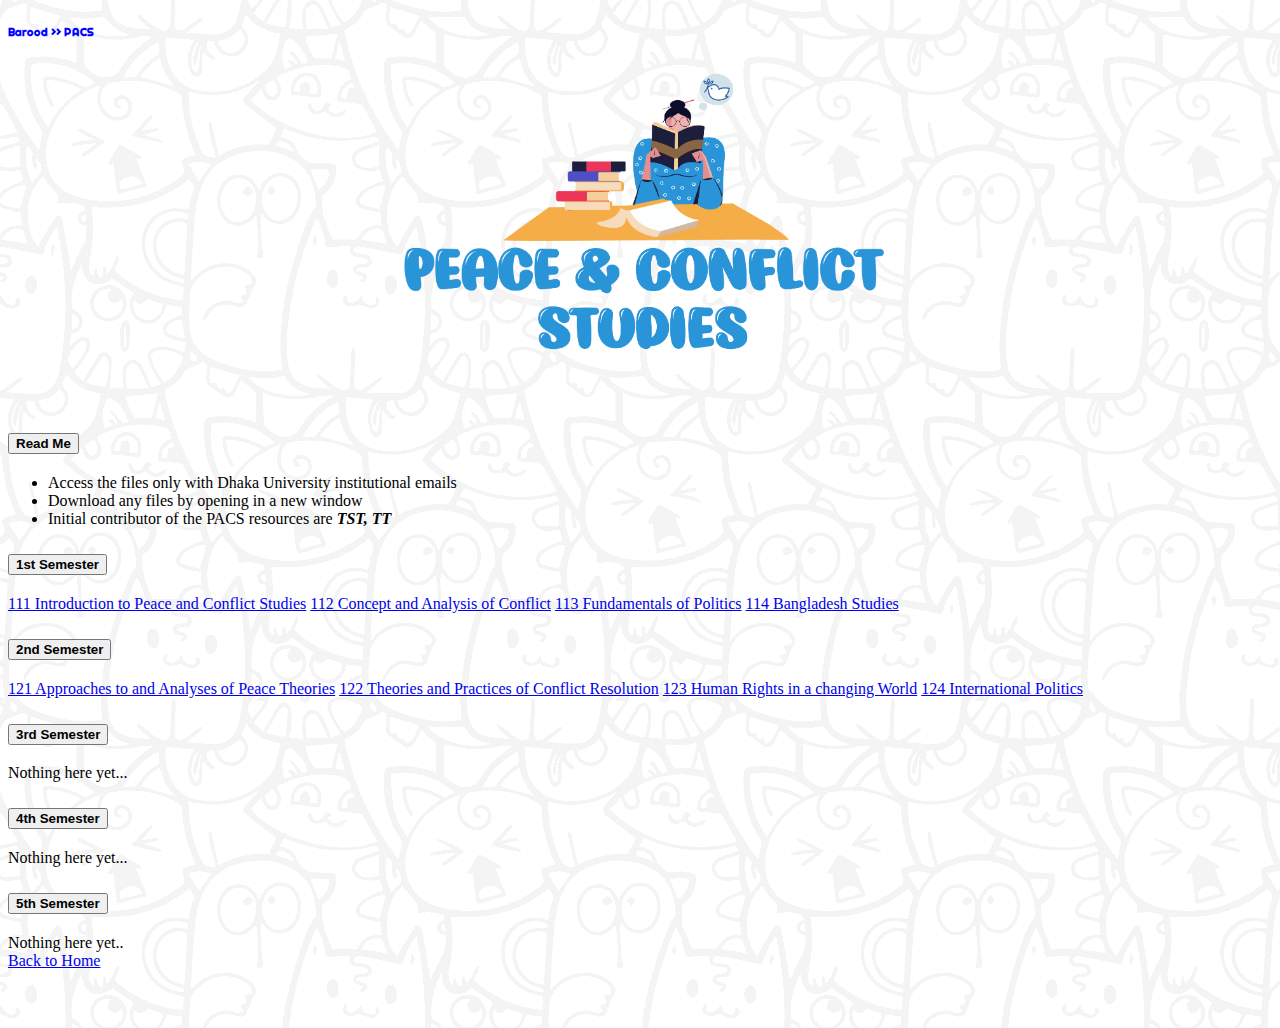
<file: pacs/pacs.html>
<!doctype html>
<html lang="en">
  <head>
    <meta charset="utf-8">
    <meta name="viewport" content="width=device-width, initial-scale=1">
    <link href="https://cdn.jsdelivr.net/npm/bootstrap@5.1.3/dist/css/bootstrap.min.css" rel="stylesheet" integrity="sha384-1BmE4kWBq78iYhFldvKuhfTAU6auU8tT94WrHftjDbrCEXSU1oBoqyl2QvZ6jIW3" crossorigin="anonymous">
    <link rel="icon" type="image/x-icon" href="../assets/favicon.png">
    <title>PACS</title>
    <style>
      @import url('https://fonts.googleapis.com/css2?family=Righteous&family=Source+Code+Pro:ital,wght@0,500;1,200&display=swap');
      img {
            max-width: 100%;
            min-width: 300px;
            height: auto;
          }
      h6 {
            font-family: 'Righteous', cursive;
            color: blue;
          }
      body {
            background-image: url('../assets/doodle.png');
      }

    </style>
  </head>
  <body style="padding-bottom: 50px">
    <h6 class="text-center mb-3 mt-3">Barood >> PACS</h6>
    <div style="text-align: center; padding-bottom: 30px">
        <img src="./pacs_assets/pacsjpg.png" alt="deparment of peace and conflict studies" width="550px" height="339px"/>
    </div>
    <div class="container accordion" id="accordionExample">

        <div class="accordion-item">
          <h2 class="accordion-header" id="headingZero">
            <button class="accordion-button collapsed" type="button" data-bs-toggle="collapse" data-bs-target="#collapseZero" aria-expanded="false" aria-controls="collapseZero">
                <b>Read Me</b>
            </button>
          </h2>
          <div id="collapseZero" class="accordion-collapse collapse" aria-labelledby="headingZero" data-bs-parent="#accordionExample">
            <div class="accordion-body">
              <ul>
                <li>Access the files only with Dhaka University institutional emails</li>
                <li>Download any files by opening in a new window</li>
                <li>Initial contributor of the PACS resources are <b><i>TST, TT</i></b></li>
              </ul>
            </div>
          </div>
        </div>
        <div class="accordion-item">
          <h2 class="accordion-header" id="headingOne">
            <button class="accordion-button collapsed" type="button" data-bs-toggle="collapse" data-bs-target="#collapseOne" aria-expanded="false" aria-controls="collapseOne">
                <b>1st Semester</b>
            </button>
          </h2>
          <div id="collapseOne" class="accordion-collapse collapse" aria-labelledby="headingOne" data-bs-parent="#accordionExample">
            <div class="accordion-body">
                <div class="container btn-group-vertical">
                    <a class="btn btn-info mt-2" href="https://drive.google.com/drive/folders/1FagMdCP6I3TQhuYYUQisJdgAq0S7KBZv?usp=sharing" target="_blank" role="button">111 Introduction to Peace and Conflict Studies</a>
                    <a class="btn btn-info mt-2" href="https://drive.google.com/drive/folders/1nrv0Rk0jI_5XSlsz0GaOaVfzu--yMJxa?usp=sharing" target="_blank" role="button">112 Concept and Analysis of Conflict</a>
                    <a class="btn btn-info mt-2" href="https://drive.google.com/drive/folders/1Fves_ti33W-NaKoqte_T_m_L_5qYLQ0J?usp=sharing" target="_blank" role="button">113 Fundamentals of Politics</a>
                    <a class="btn btn-info mt-2" href="https://drive.google.com/drive/folders/1FfKlXERMxFw1kEvEB8hvet2ngHC8Hbml?usp=sharing" target="_blank" role="button">114 Bangladesh Studies</a>
                  </div>
            
            </div>
          </div>
        </div>
        <div class="accordion-item">
          <h2 class="accordion-header" id="headingTwo">
            <button class="accordion-button collapsed" type="button" data-bs-toggle="collapse" data-bs-target="#collapseTwo" aria-expanded="false" aria-controls="collapseTwo">
              <b>2nd Semester</b>
            </button>
          </h2>
          <div id="collapseTwo" class="accordion-collapse collapse" aria-labelledby="headingTwo" data-bs-parent="#accordionExample">
            <div class="accordion-body">
                <div class="container btn-group-vertical">
                    <a class="btn btn-info mt-2" href="https://drive.google.com/drive/folders/1Jc8ZnO3gqxIJbItk0_I2zCblFkHD74Yj?usp=sharing" target="_blank" role="button">121 Approaches to and Analyses of Peace Theories</a>
                    <a class="btn btn-info mt-2" href="https://drive.google.com/drive/folders/14GvuLEUuUDwSzmId9G4_b7HnlIUV5Tzc?usp=sharing" target="_blank" role="button">122 Theories and Practices of Conflict Resolution</a>
                    <a class="btn btn-info mt-2" href="https://drive.google.com/drive/folders/1AqYhJzm-H0iiwdKQy0zN1M9T9y2Iybwl?usp=sharing" target="_blank" role="button">123 Human Rights in a changing World</a>
                    <a class="btn btn-info mt-2" href="https://drive.google.com/drive/folders/1rwbhQHGME7jFXfuu1zn4RqKmvJtuIIoM?usp=sharing" target="_blank" role="button">124 International Politics</a>
                  </div>
            </div>
          </div>
        </div>
        <div class="accordion-item">
          <h2 class="accordion-header" id="headingThree">
            <button class="accordion-button collapsed" type="button" data-bs-toggle="collapse" data-bs-target="#collapseThree" aria-expanded="false" aria-controls="collapseThree">
              <b>3rd Semester</b>
            </button>
          </h2>
          <div id="collapseThree" class="accordion-collapse collapse" aria-labelledby="headingThree" data-bs-parent="#accordionExample">
            <div class="accordion-body">
              Nothing here yet...
              <!--
                <div class="container btn-group-vertical">
                    <a class="btn btn-info mt-2" href="" target="_blank" role="button"></a>
                    <a class="btn btn-info mt-2" href="" target="_blank" role="button"></a>
                    <a class="btn btn-info mt-2" href="" target="_blank" role="button"></a>
                    <a class="btn btn-info mt-2" href="" target="_blank" role="button"></a>
                  </div>
                -->
            </div>
          </div>
        </div>
        <div class="accordion-item">
          <h2 class="accordion-header" id="headingFour">
            <button class="accordion-button collapsed" type="button" data-bs-toggle="collapse" data-bs-target="#collapseFour" aria-expanded="false" aria-controls="collapseFour">
              <b>4th Semester</b>
            </button>
          </h2>
          <div id="collapseFour" class="accordion-collapse collapse" aria-labelledby="headingFour" data-bs-parent="#accordionExample">
            <div class="accordion-body"> 
              Nothing here yet...
              <!--
                <div class="container btn-group-vertical">
                    <a class="btn btn-info mt-2" href="" target="_blank" role="button"></a>
                    <a class="btn btn-info mt-2" href="" target="_blank" role="button"></a>
                    <a class="btn btn-info mt-2" href="" target="_blank" role="button"></a>
                    <a class="btn btn-info mt-2" href="" target="_blank" role="button"></a>
                  </div>
                -->
            </div>
          
          </div>
        </div>
        <div class="accordion-item">
          <h2 class="accordion-header" id="headingFive">
            <button class="accordion-button collapsed" type="button" data-bs-toggle="collapse" data-bs-target="#collapseFive" aria-expanded="false" aria-controls="collapseFive">
              <b>5th Semester</b>
            </button>
          </h2>
          <div id="collapseFive" class="accordion-collapse collapse" aria-labelledby="headingFive" data-bs-parent="#accordionExample">
            <div class="accordion-body">
              Nothing here yet..
              <!--
                <div class="container btn-group-vertical">
                    <a class="btn btn-info mt-2" href="" target="_blank" role="button"></a>
                    <a class="btn btn-info mt-2" href="" target="_blank" role="button"></a>
                    <a class="btn btn-info mt-2" href="" target="_blank" role="button"></a>
                    <a class="btn btn-info mt-2" href="" target="_blank" role="button"></a>
                  </div>
                -->
            </div>
          </div>
        </div>
      </div>

      <div class="container text-center">
        <a class="btn btn-success mt-5" href="../index.html">Back to Home</a>
      </div>



    <script src="https://code.jquery.com/jquery-3.3.1.slim.min.js" integrity="sha384-q8i/X+965DzO0rT7abK41JStQIAqVgRVzpbzo5smXKp4YfRvH+8abtTE1Pi6jizo" crossorigin="anonymous"></script>
    <script src="https://cdn.jsdelivr.net/npm/bootstrap@5.1.3/dist/js/bootstrap.bundle.min.js" integrity="sha384-ka7Sk0Gln4gmtz2MlQnikT1wXgYsOg+OMhuP+IlRH9sENBO0LRn5q+8nbTov4+1p" crossorigin="anonymous"></script>

    <script>
        $(document).ready(function () {
            $(".collapse").on("shown.bs.collapse", function () {
                localStorage.setItem("coll_" + this.id, true);
            });

            $(".collapse").on("hidden.bs.collapse", function () {
                localStorage.removeItem("coll_" + this.id);
            });
    
            $(".collapse").each(function () {
                    if (localStorage.getItem("coll_" + this.id) === "true") {
                        $(this).collapse("show");
                    }
                    else {
                        $(this).collapse("hide");
                    }
            });
        });
    </script>
  </body>
</html>
</file>
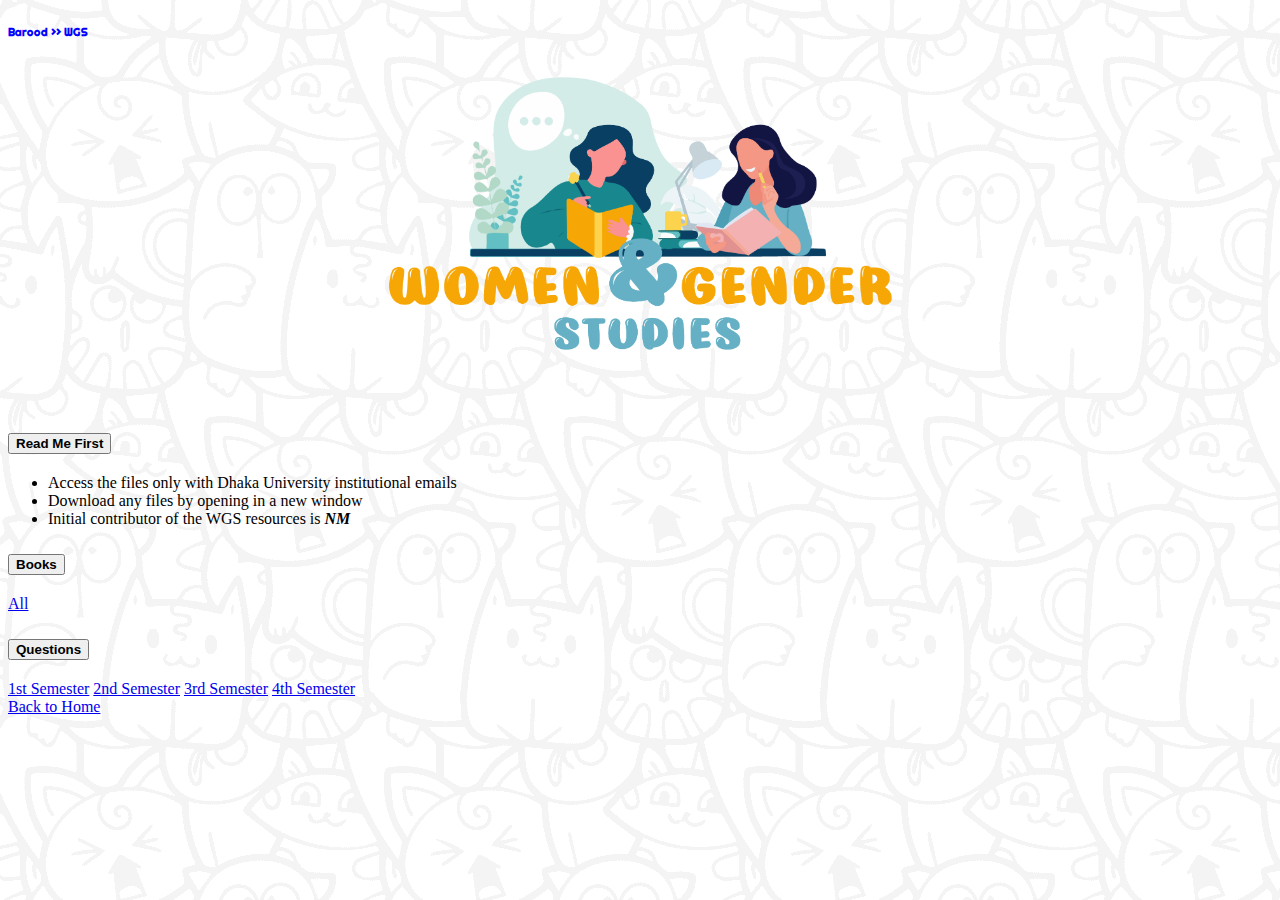
<file: wgs/wgs.html>
<!doctype html>
<html lang="en">
  <head>
    <meta charset="utf-8">
    <meta name="viewport" content="width=device-width, initial-scale=1">
    <link href="https://cdn.jsdelivr.net/npm/bootstrap@5.1.3/dist/css/bootstrap.min.css" rel="stylesheet" integrity="sha384-1BmE4kWBq78iYhFldvKuhfTAU6auU8tT94WrHftjDbrCEXSU1oBoqyl2QvZ6jIW3" crossorigin="anonymous">
    <link rel="icon" type="image/x-icon" href="../assets/favicon.png">
    <title>WGS</title>
    <style>
      @import url('https://fonts.googleapis.com/css2?family=Righteous&family=Source+Code+Pro:ital,wght@0,500;1,200&display=swap');
      img {
            max-width: 100%;
            min-width: 300px;
            height: auto;
          }
      h6 {
            font-family: 'Righteous', cursive;
            color: blue;
          }
      body {
            background-image: url('../assets/doodle.png');
      }
    </style>
  </head>
  <body style="padding-bottom: 50px">
    <h6 class="text-center mb-3 mt-3">Barood >> WGS</h6>
    <div style="text-align: center; padding-bottom: 30px">
        <img src="./wgs_assets/wgsjpg.png" alt="department of women and gender studies" width="550px" height="339px"/>
    </div>
    <div class="container accordion" id="accordionExample">

        <div class="accordion-item">
          <h2 class="accordion-header" id="headingZero">
            <button class="accordion-button collapsed" type="button" data-bs-toggle="collapse" data-bs-target="#collapseZero" aria-expanded="false" aria-controls="collapseZero">
                <b>Read Me First</b>
            </button>
          </h2>
          <div id="collapseZero" class="accordion-collapse collapse" aria-labelledby="headingZero" data-bs-parent="#accordionExample">
            <div class="accordion-body">
              <ul>
                <li>Access the files only with Dhaka University institutional emails</li>
                <li>Download any files by opening in a new window</li>
                <li>Initial contributor of the WGS resources is <b><i>NM</i></b></li>
              </ul>
            </div>
          </div>
        </div>
        <div class="accordion-item">
          <h2 class="accordion-header" id="headingBook">
            <button class="accordion-button collapsed" type="button" data-bs-toggle="collapse" data-bs-target="#collapseBook" aria-expanded="false" aria-controls="collapseBook">
                <b>Books</b>
            </button>
          </h2>
          <div id="collapseBook" class="accordion-collapse collapse" aria-labelledby="headingBook" data-bs-parent="#accordionExample">
            <div class="accordion-body">
                <div class="container btn-group-vertical">
                    <a class="btn btn-info mt-2" href="https://drive.google.com/drive/folders/1A3Z9GalvmwD82GiAYO3PmIMfscMzM6wb?usp=sharing" target="_blank" role="button">All</a>
                  </div>
            
            </div>
          </div>
        </div>
        <div class="accordion-item">
          <h2 class="accordion-header" id="headingQues">
            <button class="accordion-button collapsed" type="button" data-bs-toggle="collapse" data-bs-target="#collapseQues" aria-expanded="false" aria-controls="collapseQues">
              <b>Questions</b>
            </button>
          </h2>
          <div id="collapseQues" class="accordion-collapse collapse" aria-labelledby="headingQues" data-bs-parent="#accordionExample">
            <div class="accordion-body">
                <div class="container btn-group-vertical">
                    <a class="btn btn-info mt-2" href="https://drive.google.com/drive/folders/1Yn67PyZyRmhyYdQb3AmTm_UqND0_UDnZ?usp=sharing" target="_blank" role="button">1st Semester</a>
                    <a class="btn btn-info mt-2" href="https://drive.google.com/drive/folders/1PY7xbUg_979oO6BxYda7t_28awxWma_p?usp=sharing" target="_blank" role="button">2nd Semester</a>
                    <a class="btn btn-info mt-2" href="https://drive.google.com/drive/folders/1trlTuP1wsveqI5EOkjh5agZTxyNKpSfD?usp=sharing" target="_blank" role="button">3rd Semester</a>
                    <a class="btn btn-info mt-2" href="https://drive.google.com/drive/folders/1Cng3Qy4SBZd1kFoUVTVtircYMrlTYo3N?usp=sharing" target="_blank" role="button">4th Semester</a>
                  </div>
            </div>
          </div>
        </div>
        <!--
        <div class="accordion-item">
          <h2 class="accordion-header" id="headingThree">
            <button class="accordion-button collapsed" type="button" data-bs-toggle="collapse" data-bs-target="#collapseThree" aria-expanded="false" aria-controls="collapseThree">
              <b>3rd Semester</b>
            </button>
          </h2>
          <div id="collapseThree" class="accordion-collapse collapse" aria-labelledby="headingThree" data-bs-parent="#accordionExample">
            <div class="accordion-body">
                <div class="container btn-group-vertical">
                    <a class="btn btn-info mt-2" href="https://drive.google.com/drive/folders/196Uvv1rCBid3KEWgG72LzxWxnyLuAfWR?usp=sharing" target="_blank" role="button">201 Development Economics</a>
                    <a class="btn btn-info mt-2" href="https://drive.google.com/drive/folders/1I8cV1Z4A-fimLPPfk65jH6GG7Qmp0uPB?usp=sharing" target="_blank" role="button">202 Organizational Behavior</a>
                    <a class="btn btn-info mt-2" href="https://drive.google.com/drive/folders/1aodczpizuiytSfaSBrvHdTXG-2r165Iq?usp=sharing" target="_blank" role="button">203 History of Economic Thoughts</a>
                    <a class="btn btn-info mt-2" href="https://drive.google.com/drive/folders/1fXdTm8FIpmIE3_lttDG4s-tMFEdBtou1?usp=sharing" target="_blank" role="button">204 Statistics</a>
                  </div>
            </div>
          </div>
        </div>
        <div class="accordion-item">
          <h2 class="accordion-header" id="headingFour">
            <button class="accordion-button collapsed" type="button" data-bs-toggle="collapse" data-bs-target="#collapseFour" aria-expanded="false" aria-controls="collapseFour">
              <b>4th Semester</b>
            </button>
          </h2>
          <div id="collapseFour" class="accordion-collapse collapse" aria-labelledby="headingFour" data-bs-parent="#accordionExample">
            <div class="accordion-body"> 
                <div class="container btn-group-vertical">
                    <a class="btn btn-info mt-2" href="https://drive.google.com/drive/folders/1RnX4z-XwrhPxg9YpjpwxGK_hXClh8QE-?usp=sharing" target="_blank" role="button">205 Agriculture & Rural Development</a>
                    <a class="btn btn-info mt-2" href="https://drive.google.com/drive/folders/1fXUPUsNzlK3L8Ww0MQmLIVXlo8JH3r1v?usp=sharing" target="_blank" role="button">206 International Trade</a>
                    <a class="btn btn-info mt-2" href="https://drive.google.com/drive/folders/1lCtyHtU_uYhjHCyGDqS8u273-rxpWpuK?usp=sharing" target="_blank" role="button">207 Banking, Finance & Insurance</a>
                    <a class="btn btn-info mt-2" href="https://drive.google.com/drive/folders/12DjY_UVLS8KPoO4iB6_5PEn4FEk2Vq2Z?usp=sharing" target="_blank" role="button">208 Environment & Sustainable Development</a>
                  </div>
            </div>
          
          </div>
        </div>
        <div class="accordion-item">
          <h2 class="accordion-header" id="headingFive">
            <button class="accordion-button collapsed" type="button" data-bs-toggle="collapse" data-bs-target="#collapseFive" aria-expanded="false" aria-controls="collapseFive">
              <b>5th Semester</b>
            </button>
          </h2>
          <div id="collapseFive" class="accordion-collapse collapse" aria-labelledby="headingFive" data-bs-parent="#accordionExample">
            <div class="accordion-body">
                <div class="container btn-group-vertical">
                    <a class="btn btn-info mt-2" href="https://drive.google.com/drive/folders/18ZOGXFWY5XvqdRINNbw602o7Bb_KWTpl?usp=sharing" target="_blank" role="button">301 Basic Econometrics</a>
                    <a class="btn btn-info mt-2" href="https://drive.google.com/drive/folders/1a00t8EoirVAA6BDfsqoInO2NKHHvA8od?usp=sharing" target="_blank" role="button">302 Gender and Development</a>
                    <a class="btn btn-info mt-2" href="https://drive.google.com/drive/folders/1YUrNIHlYmSRl3lnFkFEGRMvjZUkr2B3S?usp=sharing" target="_blank" role="button">303 Human Development</a>
                    <a class="btn btn-info mt-2" href="https://drive.google.com/drive/folders/1deQ3NVjIVmDgB5NAn_Mzqq6O_s0pNyaF?usp=sharing" target="_blank" role="button">304 Labor and Migration Studies</a>
                  </div>
            </div>
          </div>
        </div>
        <div class="accordion-item">
          <h2 class="accordion-header" id="headingSix">
            <button class="accordion-button collapsed" type="button" data-bs-toggle="collapse" data-bs-target="#collapseSix" aria-expanded="false" aria-controls="collapseSix">
              <b>6th Semester</b>
            </button>
          </h2>
          <div id="collapseSix" class="accordion-collapse collapse" aria-labelledby="headingSix" data-bs-parent="#accordionExample">
            <div class="accordion-body">
                <div class="container btn-group-vertical">
                    <a class="btn btn-info mt-2" href="https://drive.google.com/drive/folders/1mmK2BuHd0PraO3vPbptkh3eF40l8NPkL?usp=sharing" target="_blank" role="button">305 NGOs and Development Management</a>
                    <a class="btn btn-info mt-2" href="https://drive.google.com/drive/folders/19T9MLsXurxcTWJmMO5NwlTX4hUHcsEwi?usp=sharing" target="_blank" role="button">306 Quantitative Research Methodology</a>
                    <a class="btn btn-info mt-2" href="https://drive.google.com/drive/folders/1EVBydaUUYDqgtMXLE0ynCTyU01c38jsI?usp=sharing" target="_blank" role="button">307 Qualitative Research Methodology</a>
                    <a class="btn btn-info mt-2" href="https://drive.google.com/drive/folders/1UYaCraptwcZAe9bAwETIxt7_rYOBlOL6?usp=sharing" target="_blank" role="button">308 Area Studies</a>
                  </div>
            </div>
          </div>
        </div>
      </div>
    -->

      <div class="container text-center">
        <a class="btn btn-success mt-5" href="../index.html">Back to Home</a>
      </div>



    <script src="https://code.jquery.com/jquery-3.3.1.slim.min.js" integrity="sha384-q8i/X+965DzO0rT7abK41JStQIAqVgRVzpbzo5smXKp4YfRvH+8abtTE1Pi6jizo" crossorigin="anonymous"></script>
    <script src="https://cdn.jsdelivr.net/npm/bootstrap@5.1.3/dist/js/bootstrap.bundle.min.js" integrity="sha384-ka7Sk0Gln4gmtz2MlQnikT1wXgYsOg+OMhuP+IlRH9sENBO0LRn5q+8nbTov4+1p" crossorigin="anonymous"></script>

    <script>
        $(document).ready(function () {
            $(".collapse").on("shown.bs.collapse", function () {
                localStorage.setItem("coll_" + this.id, true);
            });

            $(".collapse").on("hidden.bs.collapse", function () {
                localStorage.removeItem("coll_" + this.id);
            });
    
            $(".collapse").each(function () {
                    if (localStorage.getItem("coll_" + this.id) === "true") {
                        $(this).collapse("show");
                    }
                    else {
                        $(this).collapse("hide");
                    }
            });
        });
    </script>
  </body>
</html>
</file>
<file: styles.css>
@import url('https://fonts.googleapis.com/css2?family=Righteous&family=Source+Code+Pro:ital,wght@0,500;1,200&display=swap');

.forPoster {
    max-width: 100%;
    min-width: 300px;
    height: auto;
    }
h1 {
    font-family: 'Righteous', cursive;
    color: blue;
}

#about, #policy, #contributors {
        margin: 100px;
        text-align: justify;
}


#policy>ul>li {
    margin-top: 20px;
}

.contrib-table {
    display: flex;
    justify-content: center;
    margin: auto;
}

table {
    border-collapse: collapse;
}

th, td {
    border: 2px solid orange !important;
    padding: 15px !important;
    text-align: center !important;
}


body {
    background-image: url('./assets/doodle.png');
}

.info-body {
    font-size: 1.5rem;
}



footer{
    background-color:rgb(240, 240, 240);
    color: black;
    text-align:center;
    padding-top: 20px;
    padding-bottom: 20px;
    padding-left: 20px;
    padding-right: 20px;
    font-size: small;
    margin-top: 50px;
}



.allButFooter {
    min-height: calc(100vh - 40px);
}


@media only screen and (max-width: 600px) {
    .info-body {
      font-size: 1rem;
    }

    #about, #policy, #contributors {
        margin: 20px;
    }

    .contrib-table{
        display: block;
        margin: auto;
        width: 300px;
        overflow-x: auto;
    }
}
</file>
